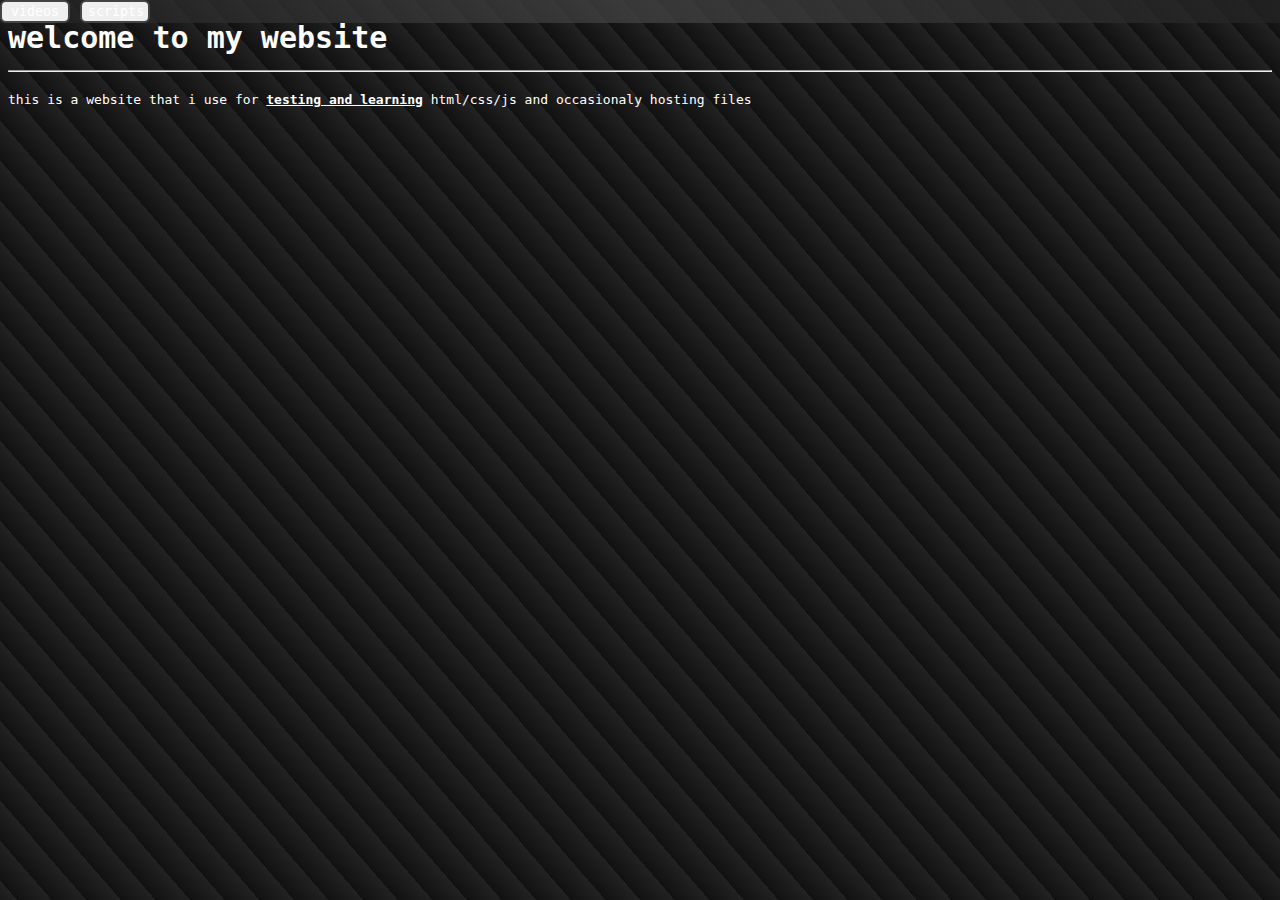
<file: index.html>
<!DOCTYPE html>
<html>
<head>
	<meta name="viewport" content="width=device-width, initial-scale=1">
	<meta charset="UTF-8">
	<link rel="stylesheet" href="style.css">
	<link rel="shortcut icon" href="/test-website/favicon.ico">
	<title>Home</title>
</head>
<body>
	<h1>welcome to my website
		<hr>
	</h1>
	<p>this is a website that i use for <strong><u>testing and learning</u></strong> html/css/js and occasionaly hosting files</p>
	<div>
		<div id="top-bar"></div>
		<a href="/test-website/videos.html" id="top-button-left"><button>videos</button></a>
		<a href="/test-website/scripts.html" id="top-button-right"><button>scripts</button></a>
	</div>
</body>
</html>
</file>
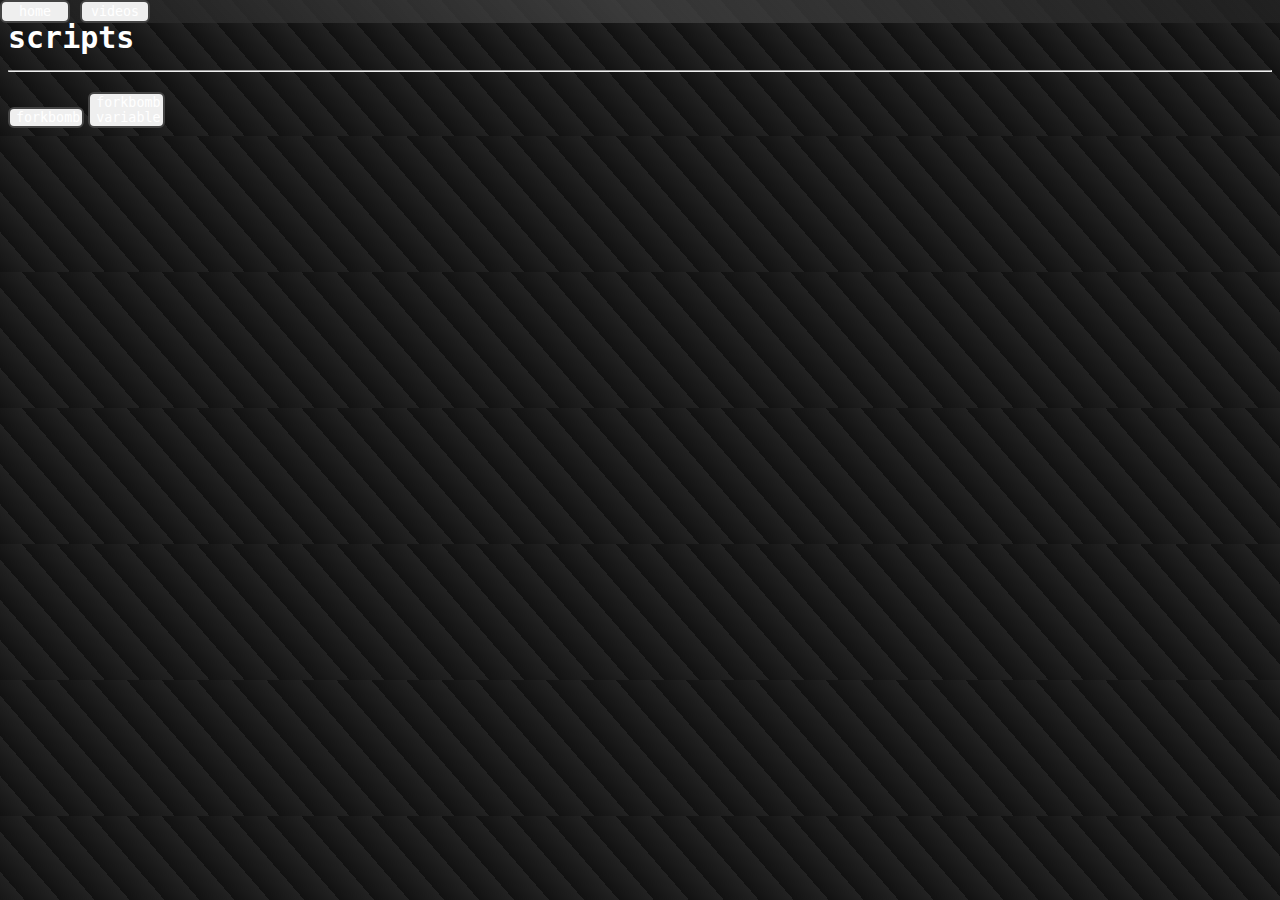
<file: scripts.html>
<!DOCTYPE html>
<html>
<head>
	<meta name="viewport" content="width=device-width, initial-scale=1">
	<meta charset="UTF-8">
	<link rel="stylesheet" href="style.css">
	<link rel="shortcut icon" href="/test-website/favicon.ico">
	<title>Scripts</title>
</head>
<body>
	<h1>scripts
		<hr>
	</h1>
	<div>
		<a href="/test-website/scripts/forkbomb.py"><button id="script">forkbomb</button></a>
		<a href="/test-website/scripts/forkbomb variable.py"><button id="script">forkbomb variable</button></a>
	</div>
	<div>
		<div id="top-bar"></div>
		<a href="/test-website/videos.html" id="top-button-right"><button>videos</button></a>
		<a href="/test-website/index.html" id="top-button-left"><button>home</button></a>
	</div>
</body>
</html>
</file>
<file: style.css>
body {
    background-image: repeating-linear-gradient(49deg, #111111, #222222 2.5%); 
}
p {
    color: white;
    font-family: monospace;
}
h1 {
    color: white;
    font-family: monospace;
    font-size: 30px;
}
button {
    font-family: monospace;
    border: 2px solid #444444;
    color: white;
    border-radius: 6px;
    width: 70px;
    height: 22.5px;
    animation: button-gradient 5000ms infinite;
}
@keyframes button-gradient {
    0% {
        background-color: #333333;
    }
    25% {
        background-color: #444444;
    }
    50% {
        background-color: #555555;
    }
    75% {
        background-color: #444444;
    }
    100% {
        background-color: #333333;
    }
}
button:hover {
    box-shadow: 0px 0px 2px 2px #004400;
}
#top-button-right {
    position: fixed;
    top: 0px;
    left: 80px;
}
#top-button-left {
    position: fixed;
    top: 0px;
    left: 0px;
}
#top-bar {
    position: fixed;
    width: 100%;
    height: 22.5px;
    top: 0%;
    left: 0%;
    background-image: linear-gradient(45deg, #222222, #444444, #222222);
    opacity: 0.75;
}
.music-border {
    border-color: #00AA00;
    border-width: 5px;
    border-style: solid;
    margin: -10px 10px 10px -5px;
}
.green-border {
    border-color: #00AA00;
    border-width: 10px;
    border-style: solid;
}
#title {
    border-color: #00AA00;
    border-width: 10px;
    border-style: solid;
    margin: 0% 39% 0% 39%;
    font-size: 15px;
}
#script {
    width: 76.2667px !important;
    height: auto !important;
}
</file>
